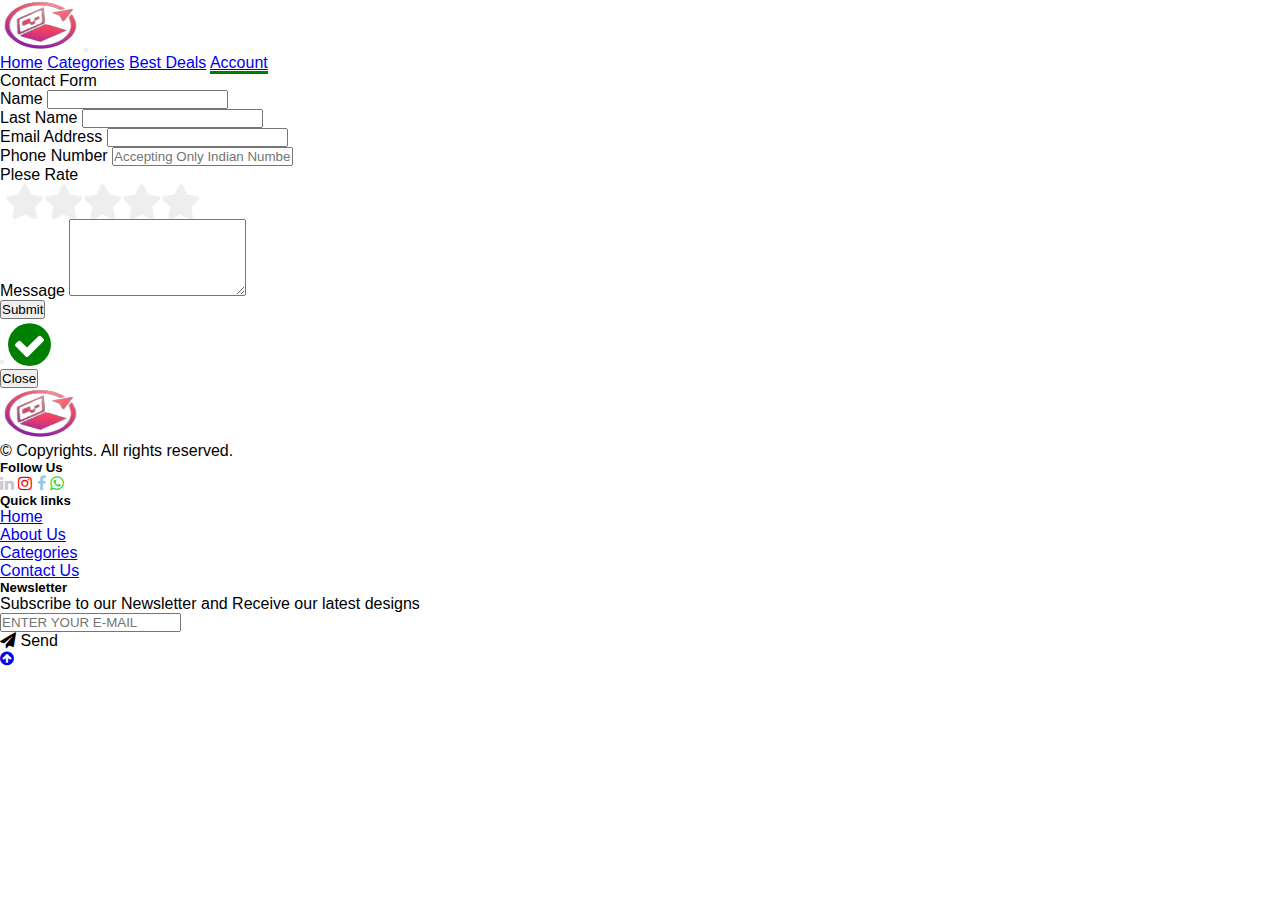
<file: account.html>
<!DOCTYPE html>
<html lang="en">
<head>
    <meta charset="UTF-8">
    <meta name="viewport" content="width=device-width, initial-scale=1.0">
    <title>Document</title>
    <link rel="stylesheet" href="https://use.fontawesome.com/releases/v5.10.2/css/all.css" />
    <link rel="stylesheet" href="https://cdnjs.cloudflare.com/ajax/libs/font-awesome/4.7.0/css/font-awesome.min.css"/>
 <!-- Bootstrap CSS -->
 <link href="https://cdn.jsdelivr.net/npm/bootstrap@5.3.2/dist/css/bootstrap.min.css" rel="stylesheet" integrity="sha384-T3c6CoIi6uLrA9TneNEoa7RxnatzjcDSCmG1MXxSR1GAsXEV/Dwwykc2MPK8M2HN" crossorigin="anonymous">
 <!-- <link
 href="https://cdn.jsdelivr.net/npm/bootstrap@5.0.2/dist/css/bootstrap.min.css"rel="stylesheet"integrity="sha384-EVSTQN3/azprG1Anm3QDgpJLIm9Nao0Yz1ztcQTwFspd3yD65VohhpuuCOmLASjC" crossorigin="anonymous"/> -->
 
<!--jquery-->
<script src="https://ajax.googleapis.com/ajax/libs/jquery/3.7.1/jquery.min.js"></script>


<link href="./assets/css/account.css" rel="stylesheet" type="text/css">

</head>
<body>
  
<!--nav start-->
    <nav class="navbar navbar-expand-lg bg-dark text-dark">
      <div class="container-fluid">
          <img src="./assets/images/HomePage_Img/logo.png" alt="logo" width="80px" height="50px">
          <button class="navbar-toggler bg-light " type="button" data-bs-toggle="collapse" data-bs-target="#navbarNavAltMarkup" aria-controls="navbarNavAltMarkup" aria-expanded="false" aria-label="Toggle navigation">
              <span class="navbar-toggler-icon "></span>
          </button>
          <div class="collapse navbar-collapse justify-content-end " id="navbarNavAltMarkup">
              <div class="navbar-nav">
                  <a class="nav-link fw-bold text-light " href="./index.html">Home</a>
                  <a class="nav-link fw-bold text-light  " href="./catagories.html">Categories</a>
                  <a class="nav-link fw-bold text-light " href="./bestdeals.html">Best Deals</a>
                  <a class="nav-link fw-bold text-light active" href="./account.html" aria-disabled="true">Account</a>
              </div>
          </div>
      </div>
    </nav>
    <!--nav end-->

  <!--form start-->
   <div class="container ">
      <div class="container p-5 bg-light mt-5 mb-5">
        <div class="h2 d-flex justify-content-center text-dark">
          Contact Form
        </div>
        <!--name-->
        <div class="mb-3">
          <label for="Name" class="form-label">Name</label>
          <input type="text" class="form-control" id="tname" />
          <div id="nameHelp" class="form-text text-danger"><p></p></div>
        </div>
        <!--lastname-->
        <div class="mb-3">
          <label for="Name" class="form-label">Last Name</label>
          <input type="text" class="form-control" id="lname" />
          <div id="lnameHelp" class="form-text text-danger"><p></p></div>
        </div>
        <!--email-->
        <div class="mb-3">
          <label for="exampleInputEmail1" class="form-label">Email Address</label>
          <input
            type="email"
            class="form-control"
            id="exampleInputEmail1"
            aria-describedby="emailHelp"
          />
          <div id="emailHelp" class="form-text text-danger"><p></p></div>
        </div>
  
        <!--phonenumber-->
        <div class="mb-3">
          <label for="phonenumber" class="form-label">Phone Number</label>
          <input
            type="text"
            class="form-control"
            id="phonenumber"
            placeholder="Accepting Only Indian Numbers(+91)"
          />
          <div id="phoneNumberHelp" class="form-text text-danger"><p></p></div>
        </div>
      <!--star-->
        <div class="mb-5 row ">
          <div class="col-sm-6 ">
              <label>Plese Rate</label>
              <div class="star-rating">
              <div class="star-input">
                      <input type="radio" name="rating" id="rating-5">
                      <label for="rating-5" class="fas fa-star"></label>
                      <input type="radio" name="rating" id="rating-4">
                      <label for="rating-4" class="fas fa-star"></label>
                      <input type="radio" name="rating" id="rating-3">
                      <label for="rating-3" class="fas fa-star"></label>
                     <input type="radio" name="rating" id="rating-2">
                      <label for="rating-2" class="fas fa-star"></label>
                     <input type="radio" name="rating" id="rating-1">
                      <label for="rating-1" class="fas fa-star"></label>
          </div>
         </div>
      </div>
     </div>
      <div class="mb-5">
          <label for="message">Message</label>
          <textarea class="form-control" id="message" name="message" rows="5"></textarea>
      </div>
        <!--Button-->
        <button type="button" class="btn btn-primary" id="submit" onclick="account()">Submit</button>
      </div>
      <!--modalform-->
      <div class="modal " id="successModal">
        <div class="modal-dialog">
          <div class="modal-content border border-5-success">
            <div class="modal-header d-flex flex-column align-items-center">
              <button type="button" class="btn-close" data-bs-dismiss="modal"></button>
              <i class="fa fa-check-circle text-center" style="font-size:50px;color:green"></i><br>
              <h5 id="nu" class="text-success"></h5>
            </div>
          
           
            <div class="modal-footer">
              <button type="button" class="btn btn-primary" data-bs-dismiss="modal">Close</button>
             
            </div>
          </div>
        </div>
      </div>
      <!-- Modal -->



<!--model ending-->
      </div>
<!--footer starting-->
<footer class=" py-4 bg-dark" id="Contact Us">
  <div class="container-fluid ">
       <div class="row ">
         <div class="col-lg-4 col-md-6">
          <img src="./assets/images/HomePage_Img/logo.png" alt="logo" width="80px" height="50px"> 
           <p class="small  mb-0 text-white">&copy; Copyrights. All rights reserved.</p>
         </div>
         <div class="col-lg-2 col-md-6 mt-3">
           <h5 class="mb-3 text-white">Follow Us</h5>
               <a href="https://www.instagram.com/accounts/onetap/?next=%2F&hl=en"target="_blank" ><i style="color: rgb(199, 199, 212)" class="fa fa-linkedin"></i></a>
               <a href="https://www.linkedin.com/in/manikanta-ayinam-5244aa228/"target="_blank">
               <i style="color: red" class="fa fa-instagram"></i></a>
               <a><i style="color: skyblue" class="fa fa-facebook-f"></i></a>
               <i style="color: rgb(40, 209, 40)" class="fa fa-whatsapp"></i>
          </div>
          <div class="col-lg-2 col-md-6 ">
           <h5 class=" mb-3 text-white   mt-3">Quick links</h5>
           <ul class="list-unstyled">
           <li><a href="#" class="text-white  text-decoration-none h6 mb-4">Home</a></li>
           <li><a href="#" class="text-white  text-decoration-none h6 mb-4">About Us</a></li>
           <li><a href="#" class="text-white  text-decoration-none h6 mb-4">Categories</a></li>
           <li><a href="#" class="text-white  text-decoration-none h6 mb-4">Contact Us</a></li>
           </ul>
         </div>
         <div class="col-lg-3 col-md-6">
           <h5 class="text-white mb-3 mt-md-3">Newsletter</h5>
           <p class="small text-white ">Subscribe to our Newsletter and Receive our latest designs</p>
           <form action="#">
             <div class="input-group mb-3">
            <input class="form-control bg-light"type="text"placeholder="ENTER YOUR E-MAIL"aria-label="Recipient's username"aria-describedby="button-addon2" />
             <div class="input-group-addon bg-warning fs-5">
              <i class="fa fa-paper-plane " aria-hidden="true"></i> <span class="me-1">Send</span>
            </div>
           </div>
         </form>
       </div>
       <div class="col-lg-1 col-md-1 d-flex justify-content-end ms-md-auto fixed">
       <a href="#"><i class="fa fa-arrow-circle-up fs-1 mt-4 me-3 text-success" aria-hidden="true"></i></a>
       </div>
      </form>
    </div>
     </div>
   </div>
</footer>
<!--footer ending-->
<script src="https://cdn.jsdelivr.net/npm/bootstrap@5.3.2/dist/js/bootstrap.bundle.min.js" integrity="sha384-C6RzsynM9kWDrMNeT87bh95OGNyZPhcTNXj1NW7RuBCsyN/o0jlpcV8Qyq46cDfL" crossorigin="anonymous"></script>
<!-- <script src="https://cdn.jsdelivr.net/npm/bootstrap@5.0.2/dist/js/bootstrap.bundle.min.js" integrity="sha384-MrcW6ZMFYlzcLA8Nl+NtUVF0sA7MsXsP1UyJoMp4YLEuNSfAP+JcXn/tWtIaxVXM" crossorigin="anonymous"></script> -->

<script src="./assets/js/account.js"></script>
</body>
</html>
</file>
<file: assets/css/account.css>
* {
  margin: 0;
  padding: 0;
  box-sizing: border-box;
  font-family: arial;
}
.star-rating form {
  display: none;
}

.star-rating input {
  display: none;
}
.star-rating {
 width: 200px;
}
.star-rating label {
 
  float: right;
  font-size: 35px;
  color: #eee;
  margin-left: 0;
}

.star-rating input:checked ~ label {
  color: #ffc107;
}


.star-rating input:checked ~ form {
  border-top: 1px solid #ddd;
  width: 100%;
  padding-top: 15px;
  margin-top: 15px;
  display: inline-block;
}

.star-rating form  {
  border: none;
  outline: none;
  background: #795548;
  color: #ffc107;
  font-size: 18px;
  border-radius: 4px;
  padding: 5px 15px;
  cursor: pointer;
  float: right;
}
form .submit-rating:hover {
  background-color: #333;
}
.active{
    border-bottom: 3px solid green;
    }
</file>
